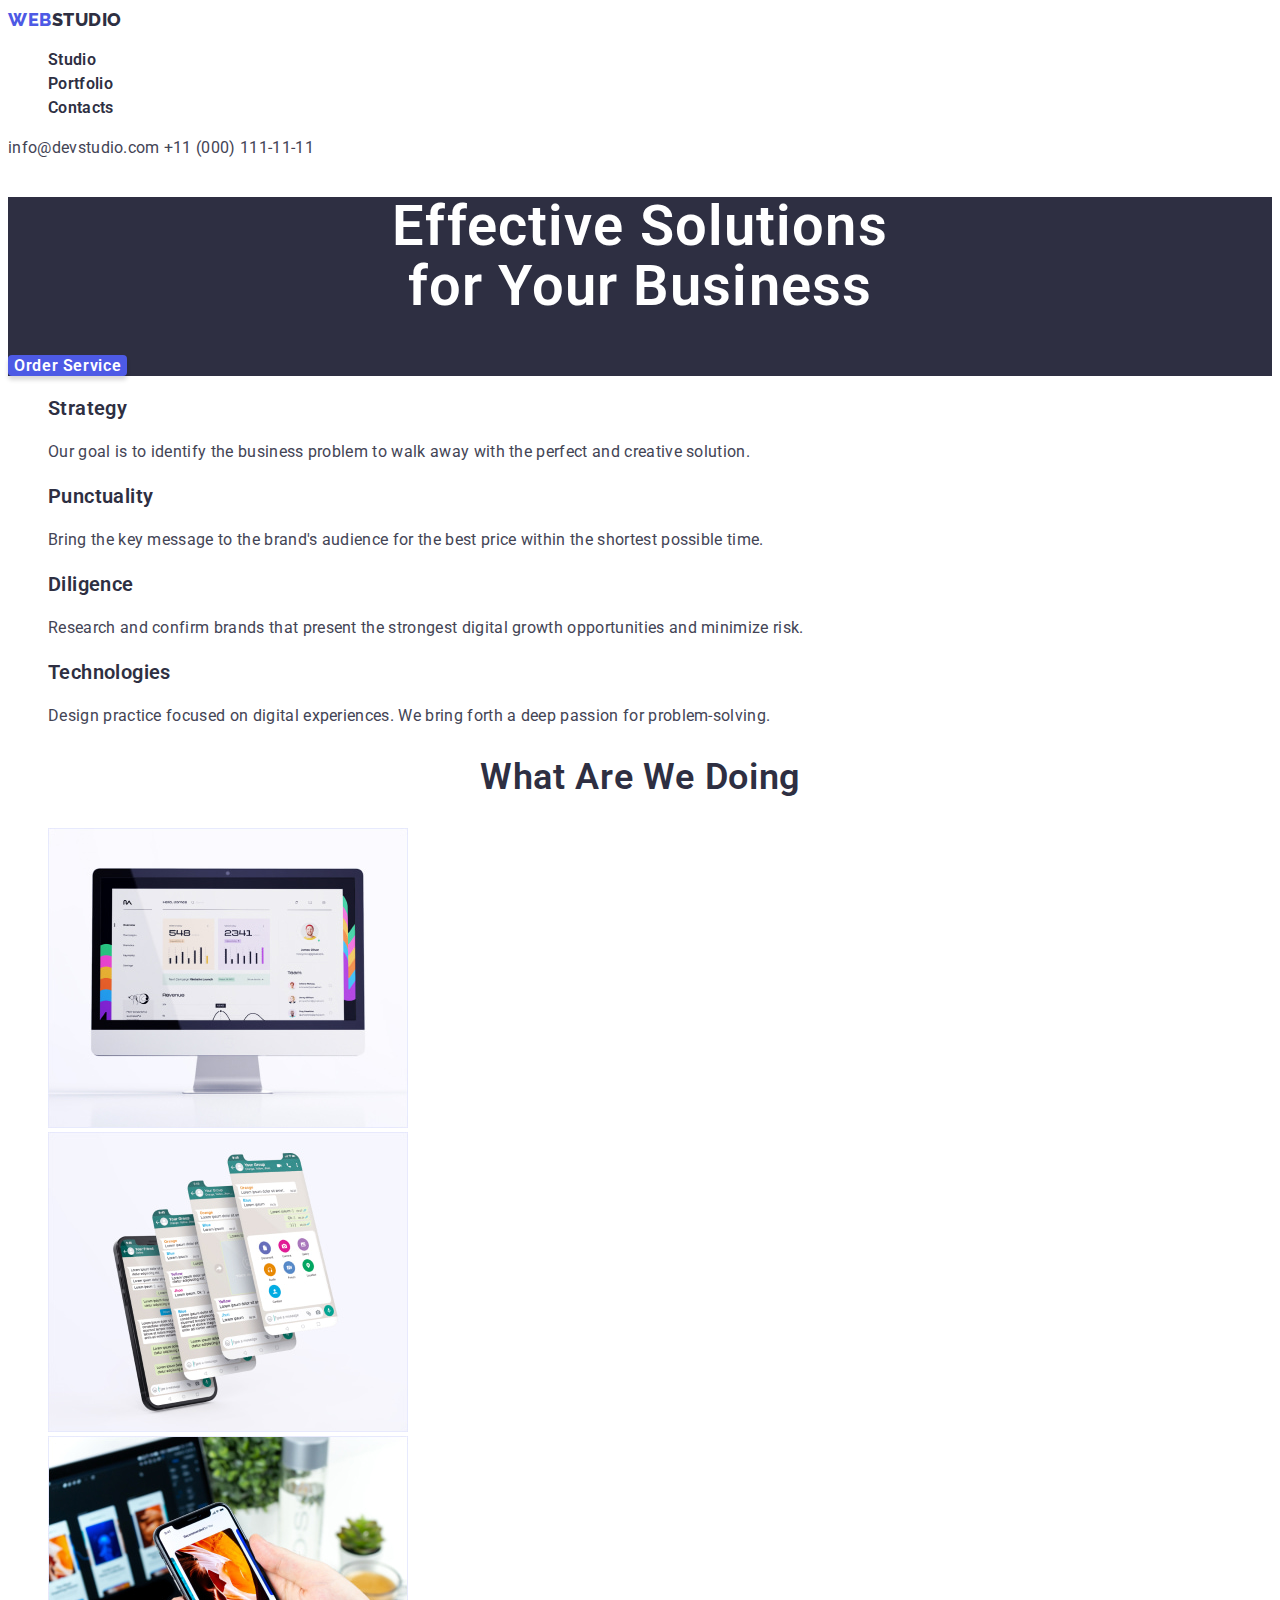
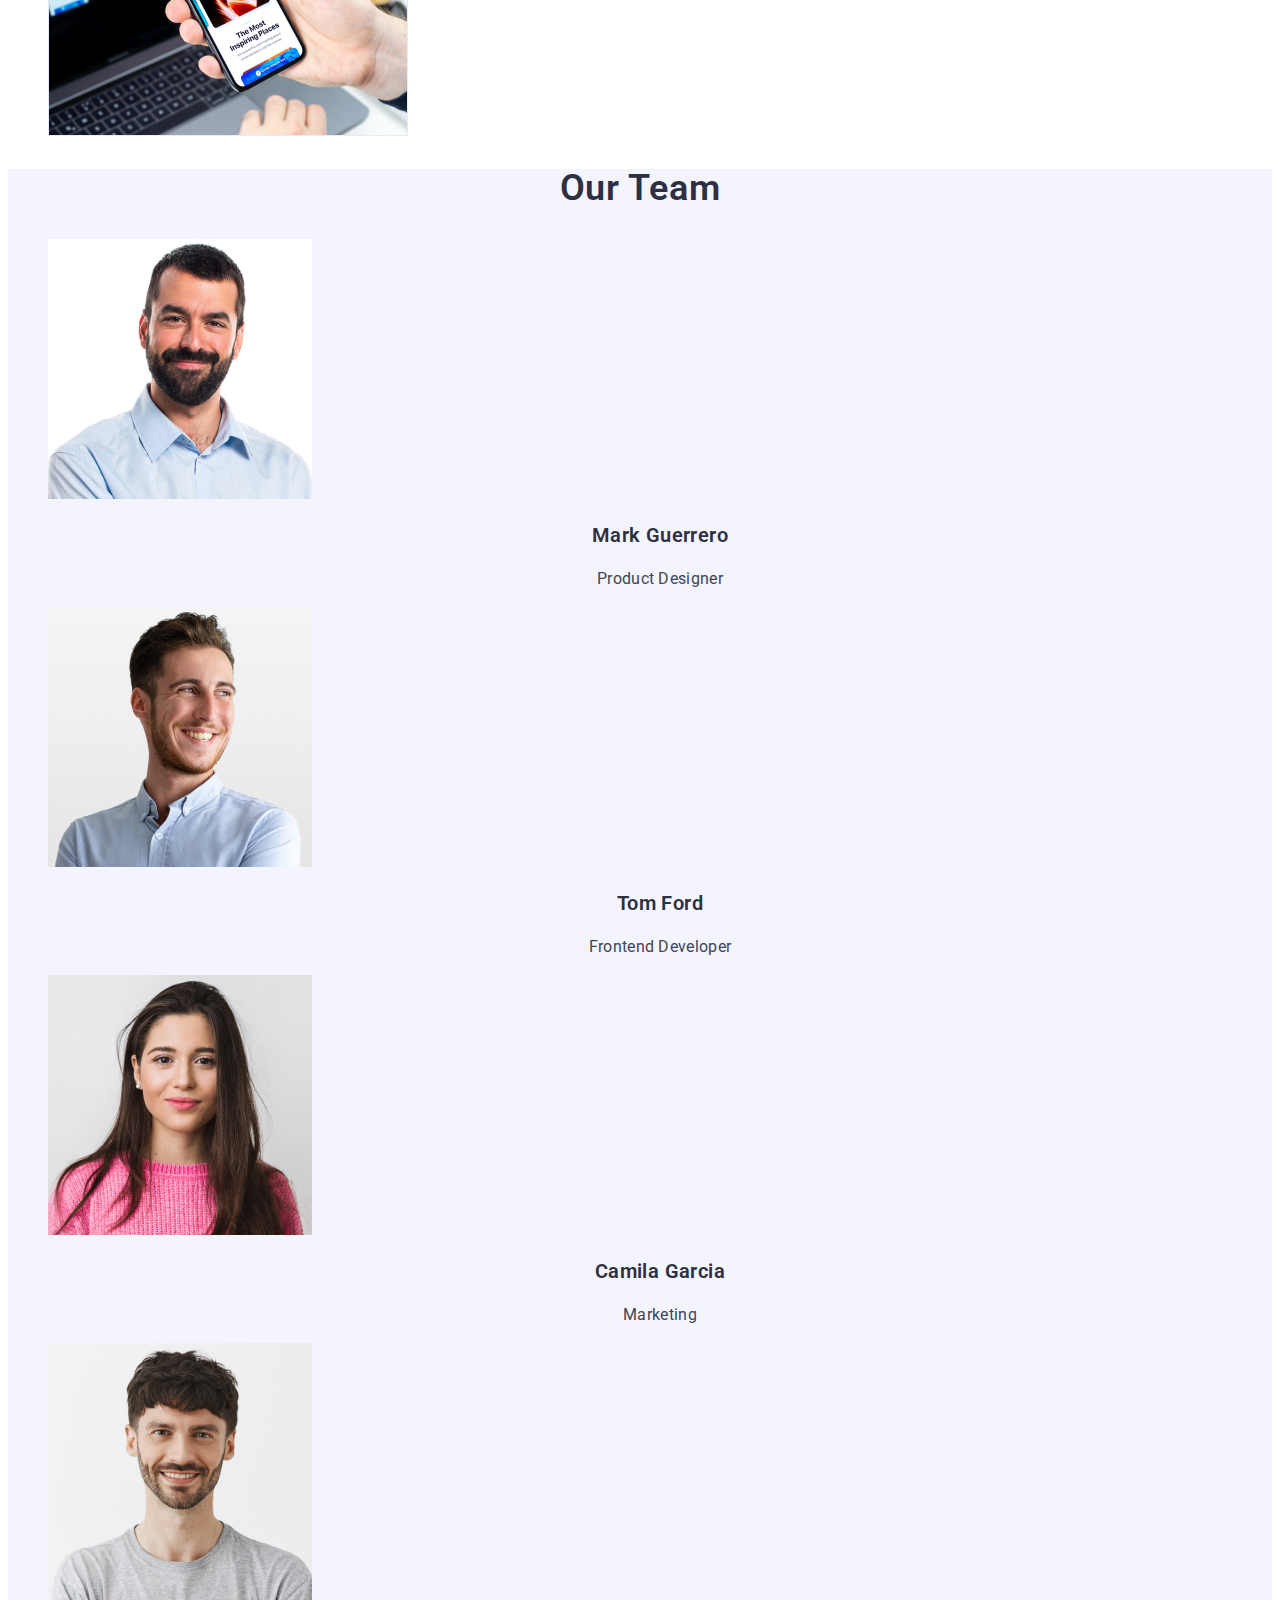
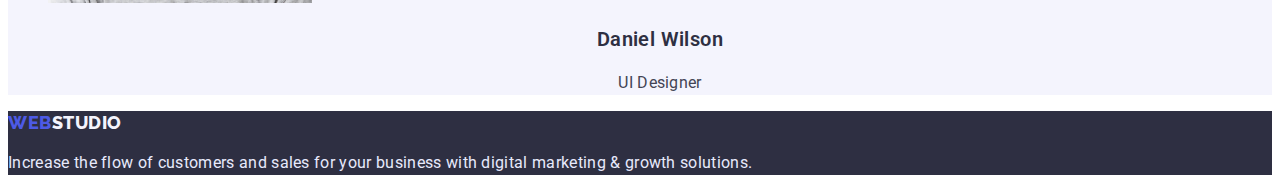
<file: index.html>
<!DOCTYPE html>
<html lang="en">
  <head>
    <meta charset="UTF-8" />
    <meta http-equiv="X-UA-Compatible" content="IE=edge" />
    <meta name="viewport" content="width=device-width, initial-scale=1.0" />
    <title>Studio</title>
    <link href="css/styles.css" rel="stylesheet" />
    <link rel="preconnect" href="https://fonts.googleapis.com" />
    <link rel="preconnect" href="https://fonts.gstatic.com" crossorigin />
    <link
      href="https://fonts.googleapis.com/css2?family=Raleway:wght@700;800&family=Roboto:wght@400;500;700;900&display=swap"
      rel="stylesheet"
    />
  </head>

  <body>
    <header class="header">
      <nav class="nav">
        <a class="logo link" href="./index.html">
          <span class="logo-web-header">Web</span><span class="logo-studio-header">Studio</span>
        </a>
        <ul class="nav-list list">
          <li class="nav-item"><a class="nav-link link" href="./index.html">Studio</a></li>
          <li class="nav-item"><a class="nav-link link" href="./portfolio.html">Portfolio</a></li>
          <li class="nav-item"><a class="nav-link link" href="#">Contacts</a></li>
        </ul>
      </nav>
      <a class="header-contact link" href="mailto:info@devstudio.com">info@devstudio.com</a>
      <a class="header-contact link" href="tel:+110001111111">+11 (000) 111-11-11</a>
    </header>

    <main>
      <section class="hero">
        <h1 class="hero-title">
          Effective Solutions<br />
          for Your Business
        </h1>
        <button class="hero-button button" type="button">Order Service</button>
      </section>

      <section class="principles">
        <ul class="principles-list list">
          <li>
            <h3 class="principles-title">Strategy</h3>
            <p class="principles-text">
              Our goal is to identify the business problem to walk away with the perfect and
              creative solution.
            </p>
          </li>
          <li>
            <h3 class="principles-title">Punctuality</h3>
            <p class="principles-text">
              Bring the key message to the brand's audience for the best price within the shortest
              possible time.
            </p>
          </li>
          <li>
            <h3 class="principles-title">Diligence</h3>
            <p class="principles-text">
              Research and confirm brands that present the strongest digital growth opportunities
              and minimize risk.
            </p>
          </li>
          <li>
            <h3 class="principles-title">Technologies</h3>
            <p class="principles-text">
              Design practice focused on digital experiences. We bring forth a deep passion for
              problem-solving.
            </p>
          </li>
        </ul>
      </section>

      <section class="job">
        <h2 class="job-title">What are we doing</h2>
        <ul class="job-list list">
          <li>
            <a class="job-link link" href="#"
              ><img
                class="job-image"
                src="./images/studio/img1.jpg"
                alt="Fullstack web development"
                width="360"
            /></a>
          </li>
          <li>
            <a class="job-link link" href="#"
              ><img
                class="job-image"
                src="./images/studio/img2.jpg"
                alt="Mobile application development"
                width="360"
            /></a>
          </li>
          <li>
            <a class="job-link link" href="#"
              ><img
                class="job-image"
                src="./images/studio/img3.jpg"
                alt="Adaptive designd"
                width="360"
            /></a>
          </li>
        </ul>
      </section>

      <section class="team">
        <h2 class="team-title">Our team</h2>
        <ul class="team-list list">
          <li>
            <img
              class="team-image"
              src="./images/studio/team1.jpg"
              alt="Mark Guerrero"
              width="264"
            />
            <p class="team-name">Mark Guerrero</p>
            <p class="team-position">Product Designer</p>
          </li>
          <li>
            <img class="team-image" src="./images/studio/team2.jpg" alt="Tom Ford" width="264" />
            <p class="team-name">Tom Ford</p>
            <p class="team-position">Frontend Developer</p>
          </li>
          <li>
            <img
              class="team-image"
              src="./images/studio/team3.jpg"
              alt="Camila Garcia"
              width="264"
            />
            <p class="team-name">Camila Garcia</p>
            <p class="team-position">Marketing</p>
          </li>
          <li>
            <img
              class="team-image"
              src="./images/studio/team4.jpg"
              alt="Daniel Wilson"
              width="264"
            />
            <p class="team-name">Daniel Wilson</p>
            <p class="team-position">UI Designer</p>
          </li>
        </ul>
      </section>
    </main>

    <footer class="footer">
      <a class="logo link" href="./index.html">
        <span class="logo-web-footer">Web</span><span class="logo-studio-footer">Studio</span>
      </a>
      <p class="footer-text">
        Increase the flow of customers and sales for your business with digital marketing & growth
        solutions.
      </p>
    </footer>
  </body>
</html>
</file>
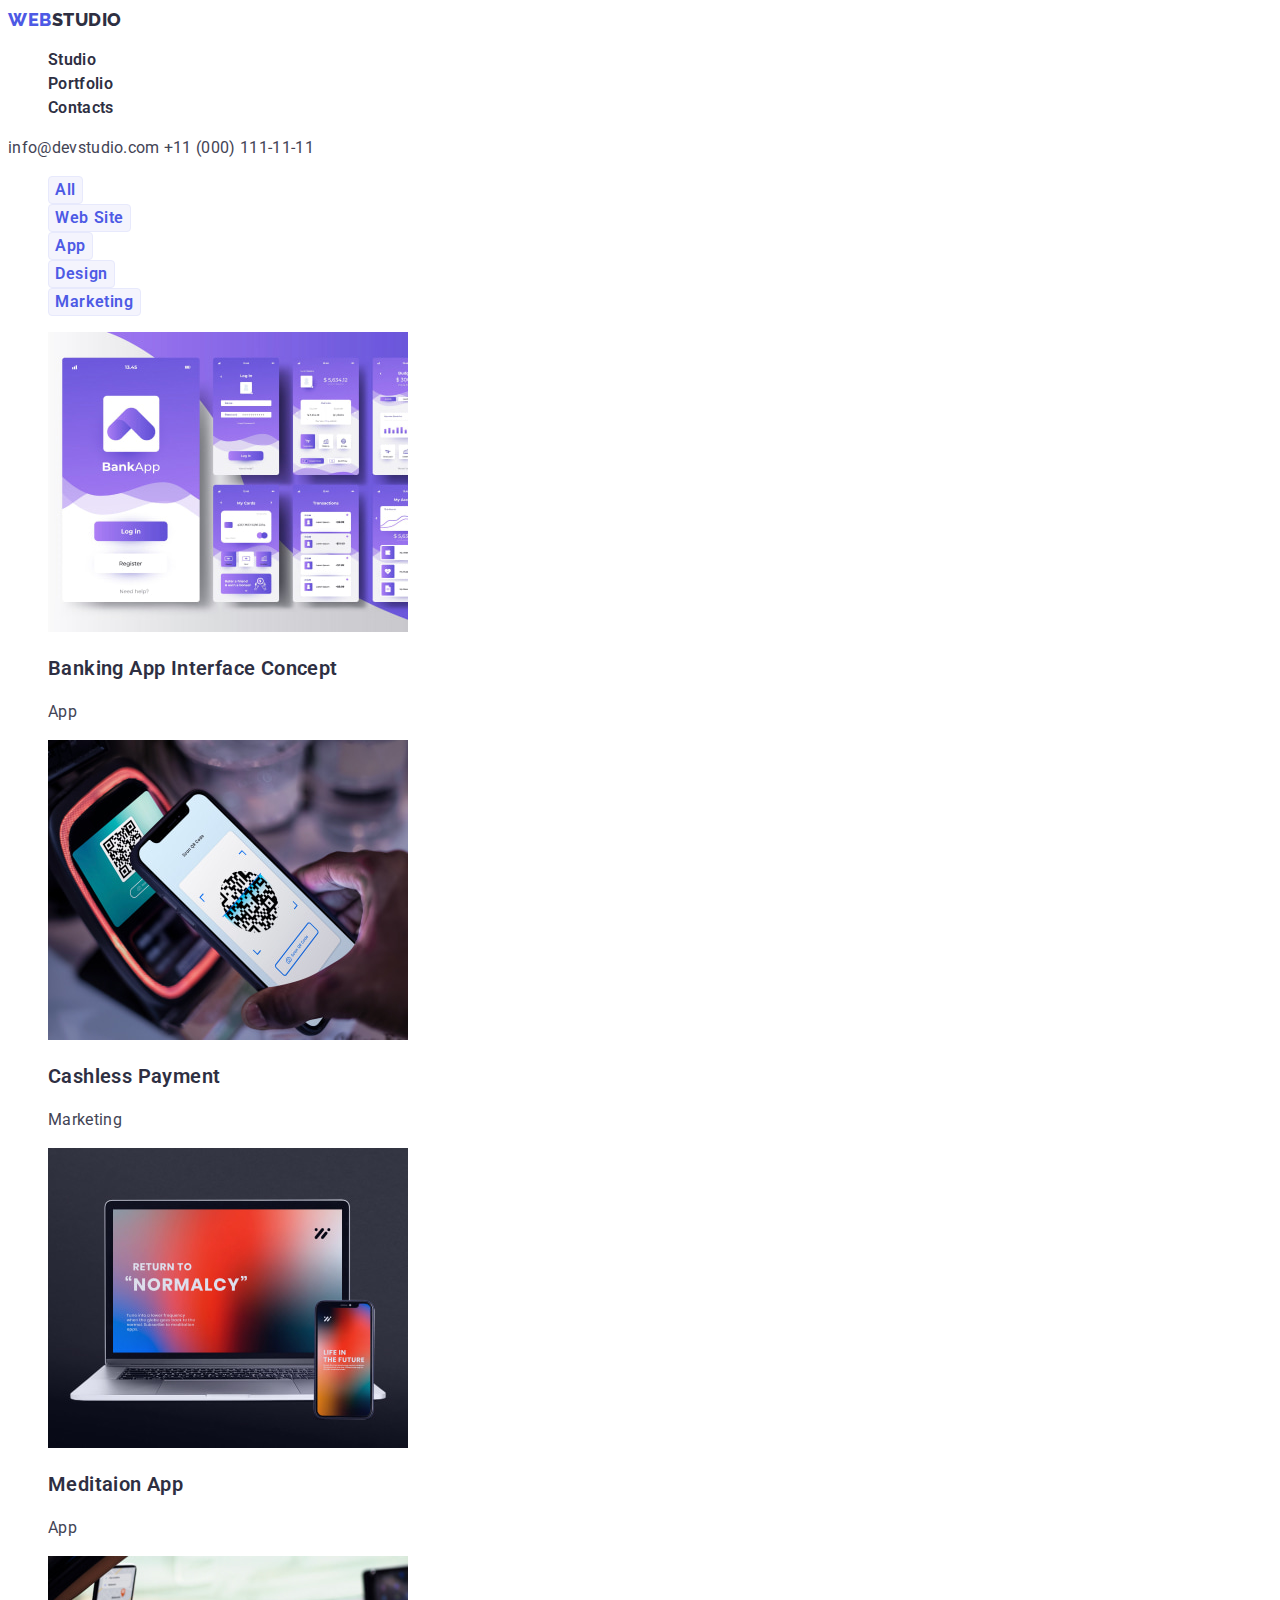
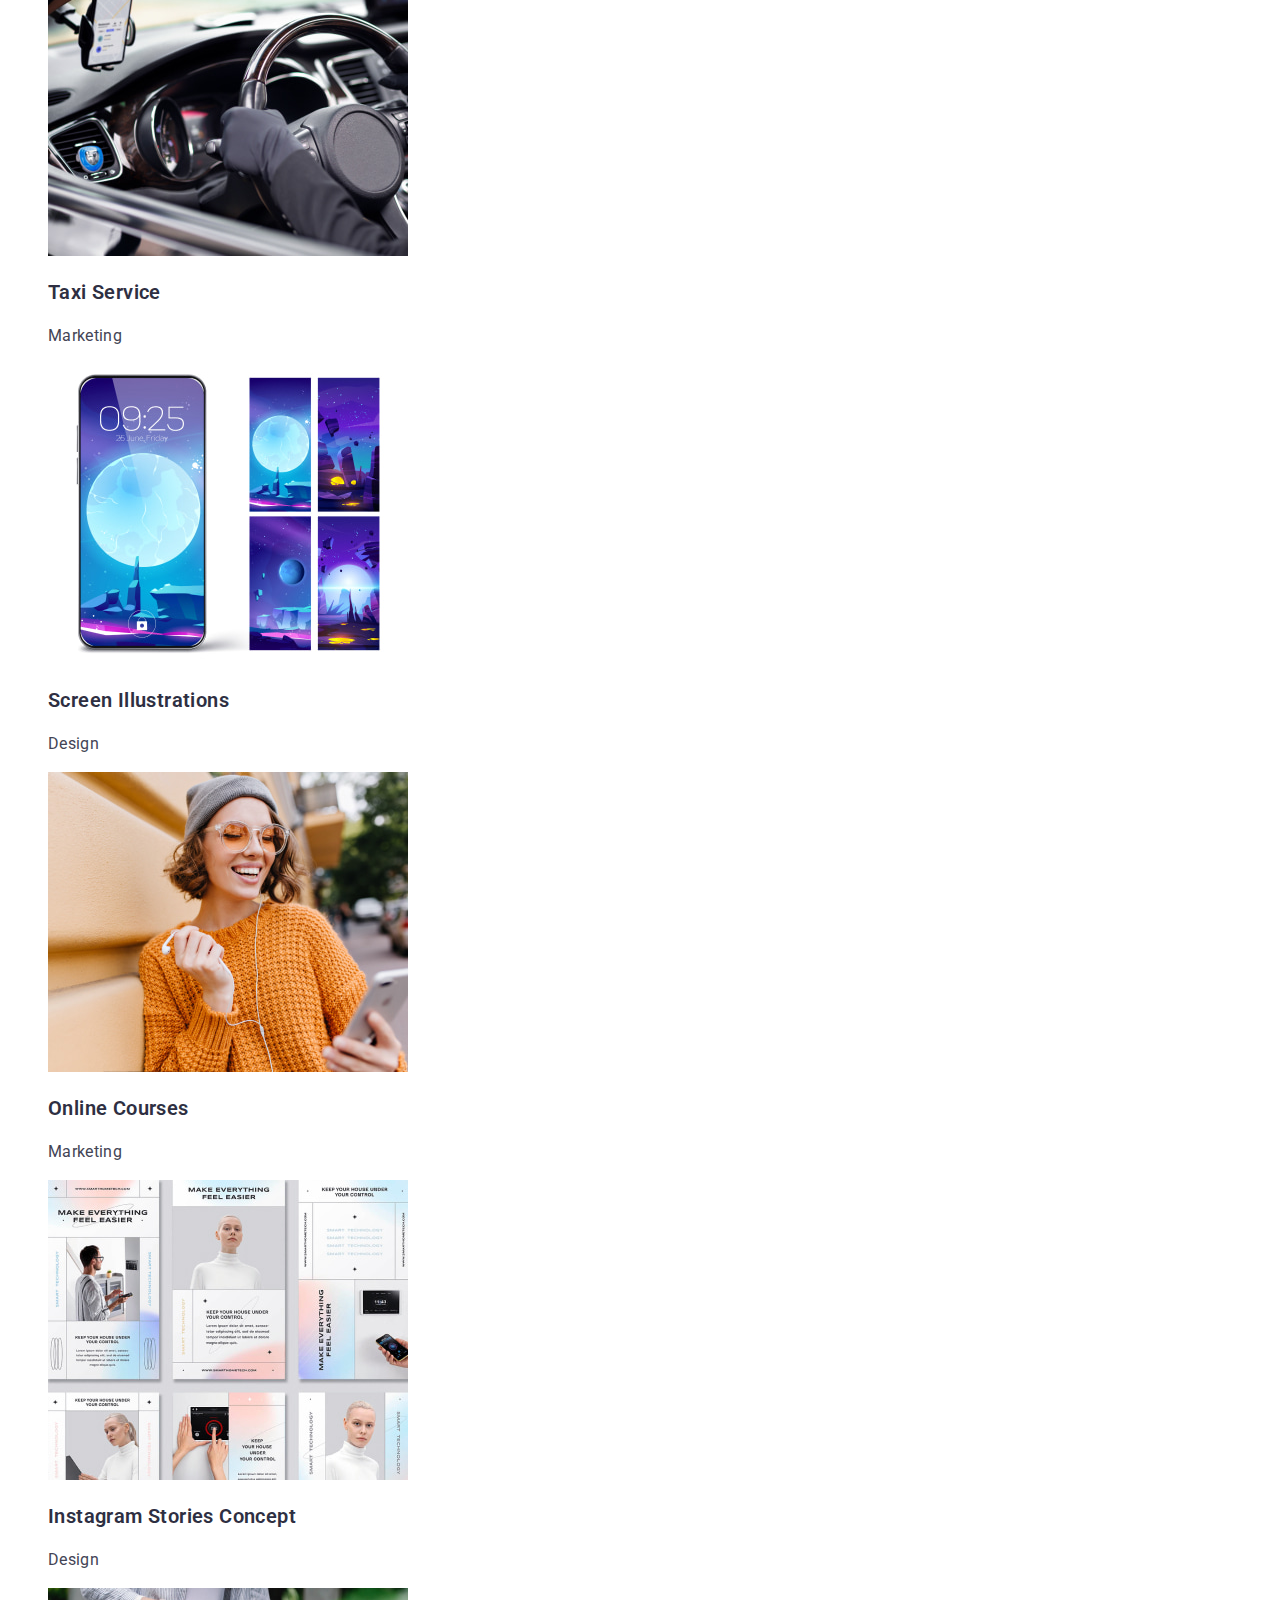
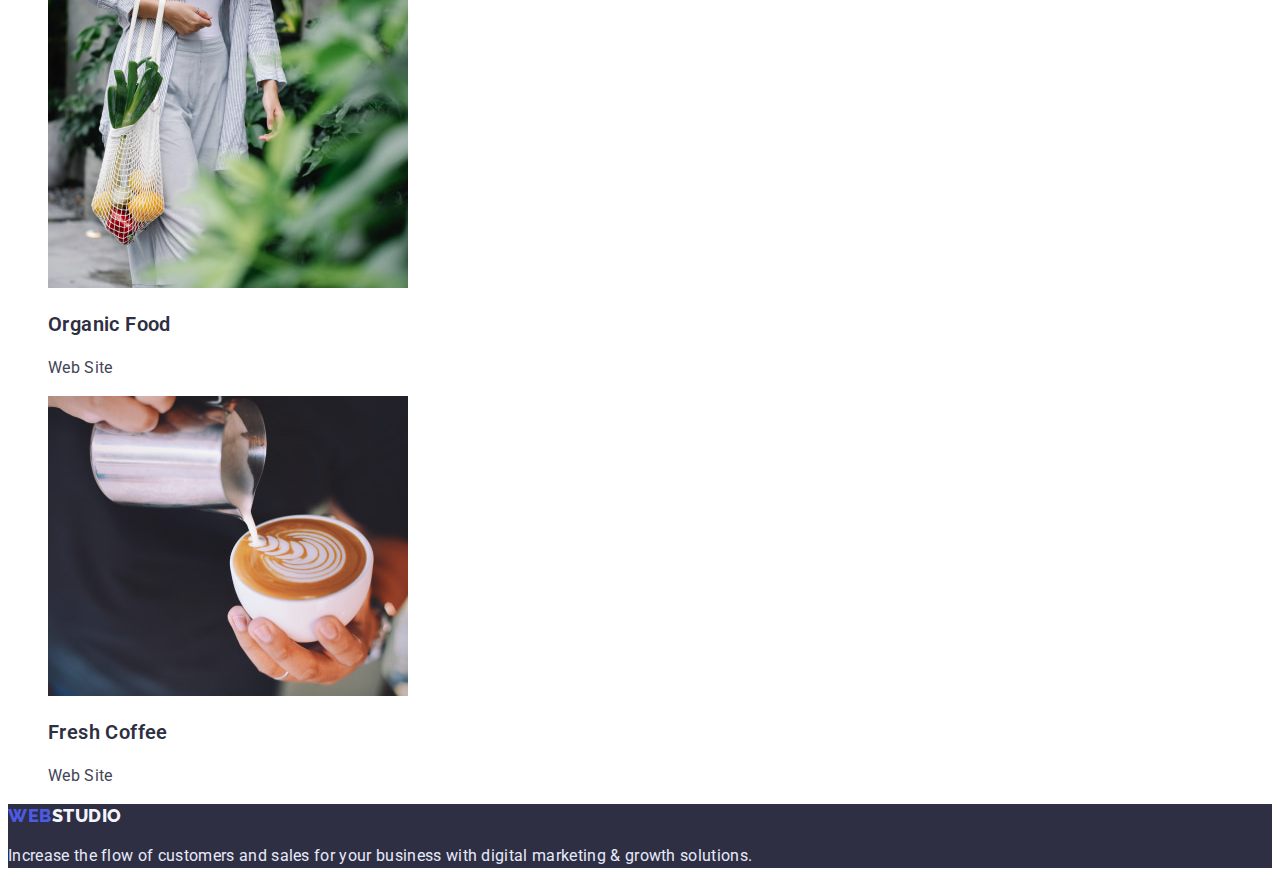
<file: portfolio.html>
<!DOCTYPE html>
<html lang="en">
  <head>
    <meta charset="UTF-8" />
    <meta http-equiv="X-UA-Compatible" content="IE=edge" />
    <meta name="viewport" content="width=device-width, initial-scale=1.0" />
    <title>Portfolio</title>
    <link href="css/styles.css" rel="stylesheet" />
    <link rel="preconnect" href="https://fonts.googleapis.com" />
    <link rel="preconnect" href="https://fonts.gstatic.com" crossorigin />
    <link
      href="https://fonts.googleapis.com/css2?family=Raleway:wght@700;800&family=Roboto:wght@400;500;700;900&display=swap"
      rel="stylesheet"
    />
  </head>

  <body>
    <header class="header">
      <nav class="nav">
        <a class="logo link" href="./index.html">
          <span class="logo-web-header">Web</span><span class="logo-studio-header">Studio</span>
        </a>
        <ul class="nav-list list">
          <li class="nav-item"><a class="nav-link link" href="./index.html">Studio</a></li>
          <li class="nav-item"><a class="nav-link link" href="./portfolio.html">Portfolio</a></li>
          <li class="nav-item"><a class="nav-link link" href="#">Contacts</a></li>
        </ul>
      </nav>
      <a class="header-contact link" href="mailto:info@devstudio.com">info@devstudio.com</a>
      <a class="header-contact link" href="tel:+110001111111">+11 (000) 111-11-11</a>
    </header>

    <main>
      <div class="filter">
        <ul class="filter-list list">
          <li><button class="filter-button button" type="button">All</button></li>
          <li><button class="filter-button button" type="button">Web Site</button></li>
          <li><button class="filter-button button" type="button">App</button></li>
          <li><button class="filter-button button" type="button">Design</button></li>
          <li><button class="filter-button button" type="button">Marketing</button></li>
        </ul>
      </div>

      <section class="examples">
        <ul class="examples-list list">
          <li>
            <img
              class="examples-image"
              src="./images/portfolio/portfolio1.jpg"
              alt="Banking App Interface Concept"
              width="360"
            />
            <p class="examples-name">
              <a class="examples-link link" href="#">Banking App Interface Concept</a>
            </p>
            <p class="examples-filter">App</p>
          </li>
          <li>
            <img
              class="examples-image"
              src="./images/portfolio/portfolio2.jpg"
              alt="Cashless Payment"
              width="360"
            />
            <p class="examples-name"><a class="examples-link link" href="#">Cashless Payment</a></p>
            <p class="examples-filter">Marketing</p>
          </li>
          <li>
            <img
              class="examples-image"
              src="./images/portfolio/portfolio3.jpg"
              alt="Meditaion App"
              width="360"
            />
            <p class="examples-name"><a class="examples-link link" href="#">Meditaion App</a></p>
            <p class="examples-filter">App</p>
          </li>
          <li>
            <img
              class="examples-image"
              src="./images/portfolio/portfolio4.jpg"
              alt="Taxi Service"
              width="360"
            />
            <p class="examples-name"><a class="examples-link link" href="#">Taxi Service</a></p>
            <p class="examples-filter">Marketing</p>
          </li>
          <li>
            <img
              class="examples-image"
              src="./images/portfolio/portfolio5.jpg"
              alt="Screen Illustrations"
              width="360"
            />
            <p class="examples-name">
              <a class="examples-link link" href="#">Screen Illustrations</a>
            </p>
            <p class="examples-filter">Design</p>
          </li>
          <li>
            <img
              class="examples-image"
              src="./images/portfolio/portfolio6.jpg"
              alt="Online Courses"
              width="360"
            />
            <p class="examples-name"><a class="examples-link link" href="#">Online Courses</a></p>
            <p class="examples-filter">Marketing</p>
          </li>
          <li>
            <img
              class="examples-image"
              src="./images/portfolio/portfolio7.jpg"
              alt="Instagram Stories Concept"
              width="360"
            />
            <p class="examples-name">
              <a class="examples-link link" href="#">Instagram Stories Concept</a>
            </p>
            <p class="examples-filter">Design</p>
          </li>
          <li>
            <img
              class="examples-image"
              src="./images/portfolio/portfolio8.jpg"
              alt="Organic Food"
              width="360"
            />
            <p class="examples-name"><a class="examples-link link" href="#">Organic Food</a></p>
            <p class="examples-filter">Web Site</p>
          </li>
          <li>
            <img
              class="examples-image"
              src="./images/portfolio/portfolio9.jpg"
              alt="Fresh Coffee"
              width="360"
            />
            <p class="examples-name"><a class="examples-link link" href="#">Fresh Coffee</a></p>
            <p class="examples-filter">Web Site</p>
          </li>
        </ul>
      </section>
    </main>

    <footer class="footer">
      <a class="logo link" href="./index.html">
        <span class="logo-web-footer">Web</span><span class="logo-studio-footer">Studio</span>
      </a>
      <p class="footer-text">
        Increase the flow of customers and sales for your business with digital marketing & growth
        solutions.
      </p>
    </footer>
  </body>
</html>
</file>
<file: css/styles.css>
:root {
   --color-primarybrand: rgba(77, 90, 229, 1);  /* iris */
   --color-dark: rgba(46, 47, 66, 1);           /* navy blue */
   --color-success: rgba(49, 208, 170, 1);      /* green  */
   --color-text: rgba(67, 68, 85, 1);           /* slate  */
   --color-subtletext: rgba(142, 143, 153, 1);  /* light slate  */
   --color-accent: rgba(231, 233, 252, 1);      /* cornflower  */
   --color-light: rgba(244, 244, 253, 1);       /* cloud  */
   --color-white: rgba(255, 255, 255, 1);       /* white */
}

body {
    font-family: 'Roboto', sans-serif;
    color: var(--color-text);
}

.link {
    text-decoration: none;
    color: inherit;
}

.button {
    cursor: pointer;
    font-family: inherit;
}

.list {
    list-style: none;
}

.logo {
    font-family: 'Raleway';
    font-weight: 800;
    font-size: 18px;
    line-height: 1.33;
    letter-spacing: 0.03em;
    text-transform: uppercase;
}

.logo-web-header {
    color: var(--color-primarybrand);
}

.logo-studio-header {
    color: var(--color-dark);
}

.logo-web-footer {
    color: var(--color-primarybrand);
}

.logo-studio-footer {
    color: var(--color-light);
}

.nav-link {
    font-weight: 600;
    font-size: 16px;
    line-height: 1.5;
    letter-spacing: 0.02em;
    color: var(--color-dark);
}

.nav-link:hover, .nav-link:focus {
    color: inherit;
}

.nav-link:active {
    color: var(--color-primarybrand);
}

.header-contact {
    font-size: 16px;
    line-height: 1.5;
    letter-spacing: 0.02em;
}

.header-contact:hover, .header-contact:focus {
    color: var(--color-primarybrand);
}

.footer {
    background-color: var(--color-dark);
}

.footer-text {
    font-size: 16px;
    line-height: 1.5;
    letter-spacing: 0.02em;
    color: var(--color-accent);
}

.hero {
    background-color: var(--color-dark);
}

.hero-title {
    font-weight: 600;
    font-size: 56px;
    line-height: 1.07;
    text-align: center;
    letter-spacing: 0.02em;
    color: var(--color-white);
}

.hero-button {
    font-weight: 600;
    font-size: 16px;
    line-height: 1.19;
    text-align: center;
    letter-spacing: 0.04em;
    background-color: var(--color-primarybrand);
    color: var(--color-white);
    box-shadow: 0px 4px 4px rgba(0, 0, 0, 0.15);
    border-radius: 4px;
    border: none;
}

.hero-button:hover, .hero-button:focus {
    box-shadow: 0px 1px 6px rgba(46, 47, 66, 0.08), 0px 1px 1px rgba(46, 47, 66, 0.16), 0px 2px 1px rgba(46, 47, 66, 0.08);
}

.hero-button:active {
    background-color: #404bbf; /* unique color */
}

.principles-title {
    font-weight: 600;
    font-size: 20px;
    line-height: 1.2;
    letter-spacing: 0.02em;
    color: var(--color-dark);
}

.principles-text {
    font-size: 16px;
    line-height: 1.5;
    letter-spacing: 0.02em;
}

.job-title {
    font-weight: 600;
    font-size: 36px;
    line-height: 1.11;
    text-align: center;
    letter-spacing: 0.02em;
    text-transform: capitalize;
    color: var(--color-dark);
}

.team {
    background-color: var(--color-light);
}

.team-title {
    font-weight: 600;
    font-size: 36px;
    line-height: 1.11;
    text-align: center;
    letter-spacing: 0.02em;
    text-transform: capitalize;
    color: var(--color-dark);
}

.team-name {
    font-weight: 600;
    font-size: 20px;
    line-height: 1.2;
    text-align: center;
    letter-spacing: 0.02em;
    color: var(--color-dark);
}

.team-position {
    font-size: 16px;
    line-height: 1.5;
    text-align: center;
    letter-spacing: 0.02em;
}

.examples-name {
    font-weight: 600;
    font-size: 20px;
    line-height: 1.2;
    letter-spacing: 0.02em;
    color: var(--color-dark);
}

.examples-filter {
    font-size: 16px;
    line-height: 1.5;
    letter-spacing: 0.02em;
}

.filter-button {
    background-color: var(--color-light);
    border: 1px solid var(--color-accent);
    border-radius: 4px;
    font-weight: 600;
    font-size: 16px;
    line-height: 1.5;
    text-align: center;
    letter-spacing: 0.04em;
    color: var(--color-primarybrand);
}

.filter-button:hover, .filter-button:focus {
    background-color: var(--color-primarybrand);
    box-shadow: 0px 3px 1px rgba(0, 0, 0, 0.1), 0px 2px 1px rgba(0, 0, 0, 0.08), 0px 2px 2px rgba(0, 0, 0, 0.12);
    border-radius: 4px;
    border-color: var(--color-primarybrand);
    color: var(--color-white);
}
</file>
